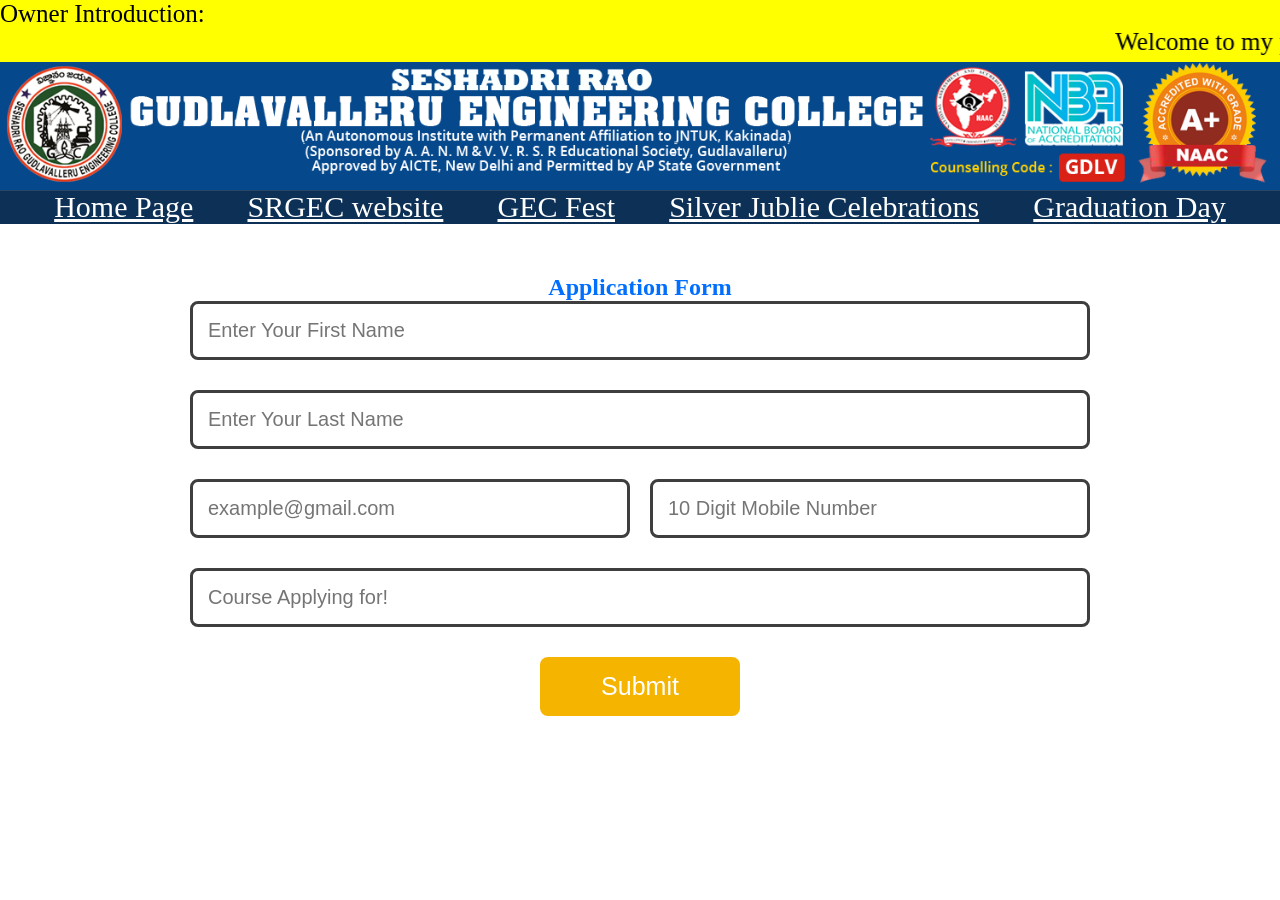
<file: applynow.html>
<!DOCTYPE html>
<html lang="en">
<head>
    <meta charset="UTF-8">
    <meta name="viewport" content="width=device-width, initial-scale=1.0">
    <title>Application</title>
    <link rel="stylesheet" href="stylefinal.css">
</head>
<body>
    <div class="latest-news">
        <span class="labell">Owner Introduction:</span>

        <marquee behavior="scroll" direction="left" scrollamount="15">
            Welcome to my portfolio website! I am <b>Kasula Naimisha</b>, a B.Tech (Computer Science & Engineering) graduate from <b>Seshadri Rao Gudlavalleru Engineering College (SRGEC)</b>. I recently completed a <b>3-month Business Development Executive Internship</b> at <b>GenZ EducateWing, Bangalore</b>. I am currently seeking an opportunity as a <b>Full Stack Developer</b>. To showcase my technical skills, I designed and developed this website using <b>HTML5</b> and <b>CSS3</b>. As an aspiring Full Stack Developer, I continuously improve my skills by building real-world projects and learning new technologies every day. I regularly share my projects, certifications, achievements, and professional journey on <b>linkedin<a href="https://www.linkedin.com/in/naimisha-kasula/"></a></b>. Thank you for visiting my website, and I invite you to explore my work and connect with me on LinkedIn.

    </marquee>
    </div>
        <div class="srcimag">
        <img src="images/SRGEC image.png" width="100%">

    </div>
     <header>
        <nav>
            <ul class="align">
                <li class="current"><a href="index.html">Home Page</a></li>
                <li><a href="SRGEC website.html">SRGEC website</a></li>
                <li><a href="GEC Fest.html">GEC Fest</a></li>
                <li><a href="Silver.html">Silver Jublie Celebrations</a></li>
                <li><a href="Graduation.html">Graduation Day</a></li>
                
            </ul>
        </nav>
        
        

    </header>
    <main>
        <div class="form-container">
            <h2>Application Form</h2>
            <form class="application-form">
                <input type="text" placeholder="Enter Your First Name" required>

                <input type="text" placeholder="Enter Your Last Name" required>

                <div class="row">
                    <input type="email" placeholder="example@gmail.com" required>
                    <input type="tel" placeholder="10 Digit Mobile Number"
                    pattern="[0-9]{10}" required>
                </div>

                <input type="text" placeholder="Course Applying for!" required>

                <button type="submit">Submit</button>
            </form>
       </div> 
    </main>
</body>
</html>
</file>
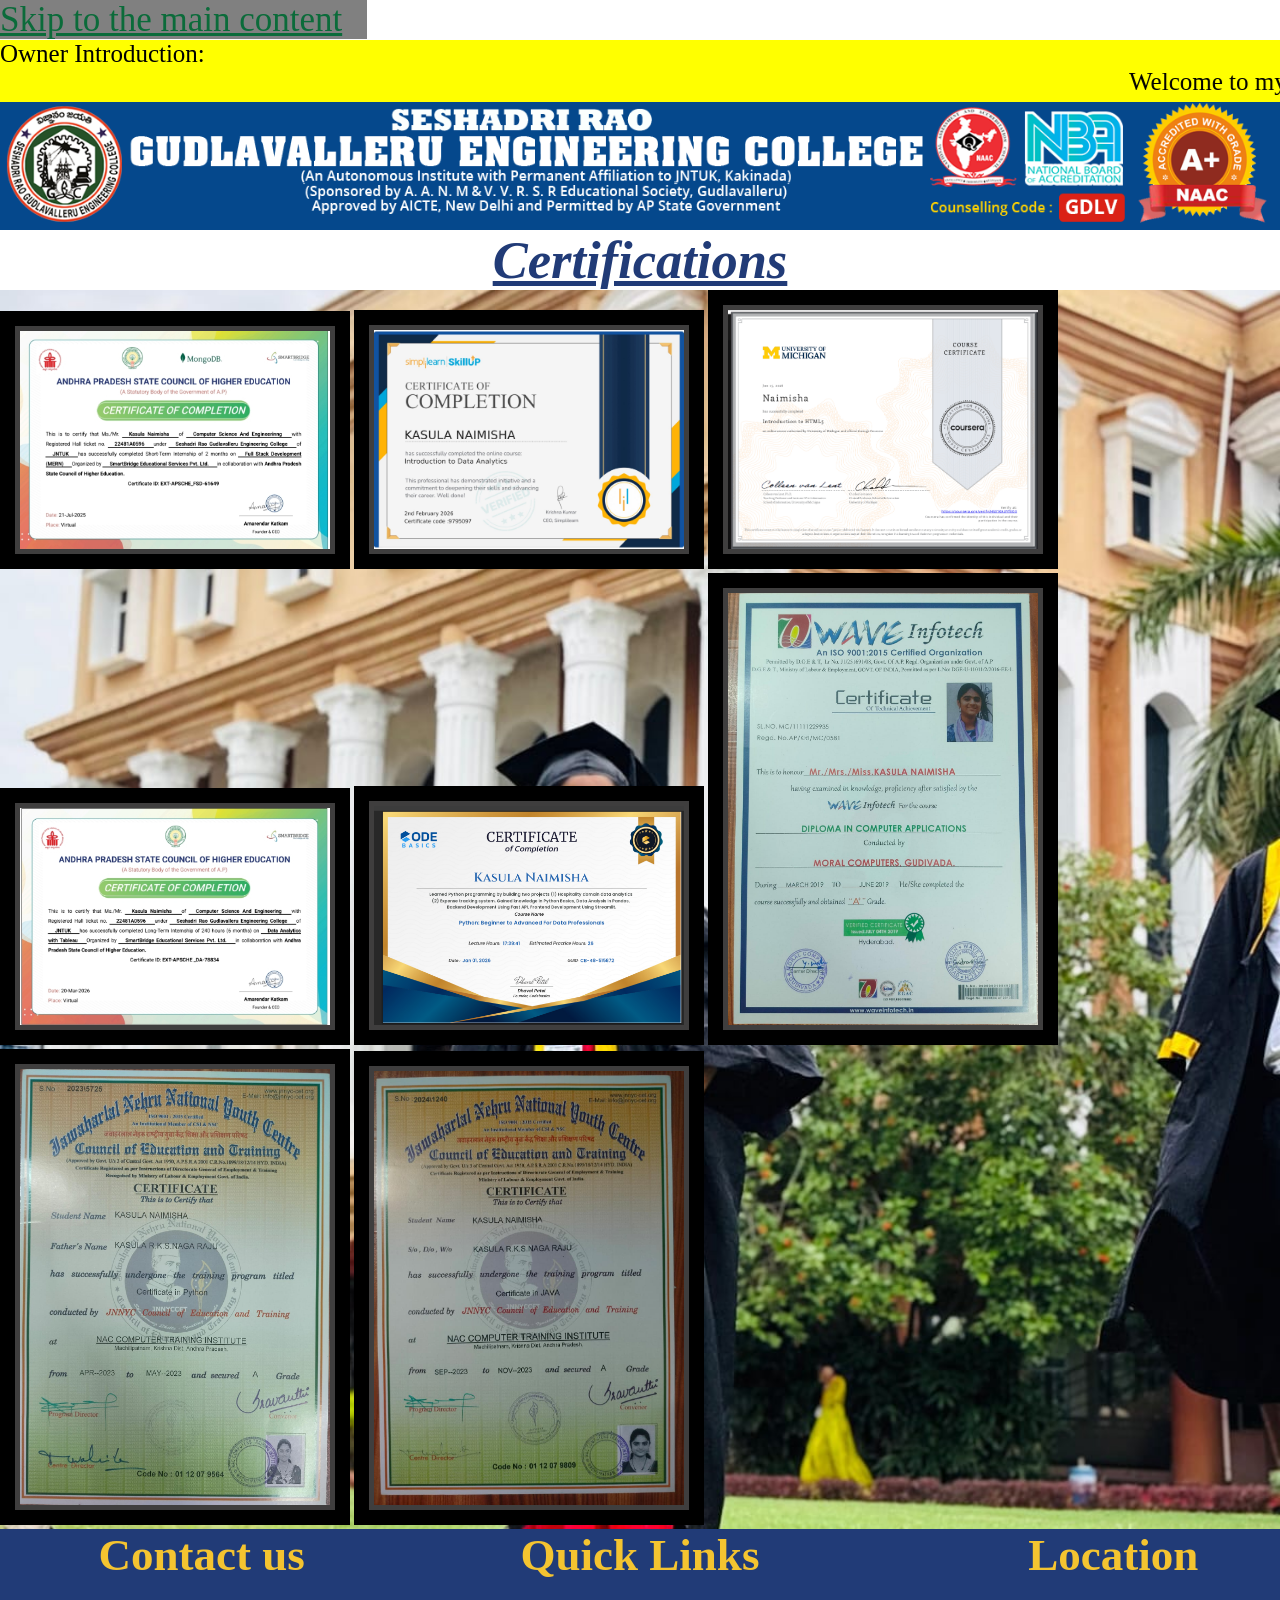
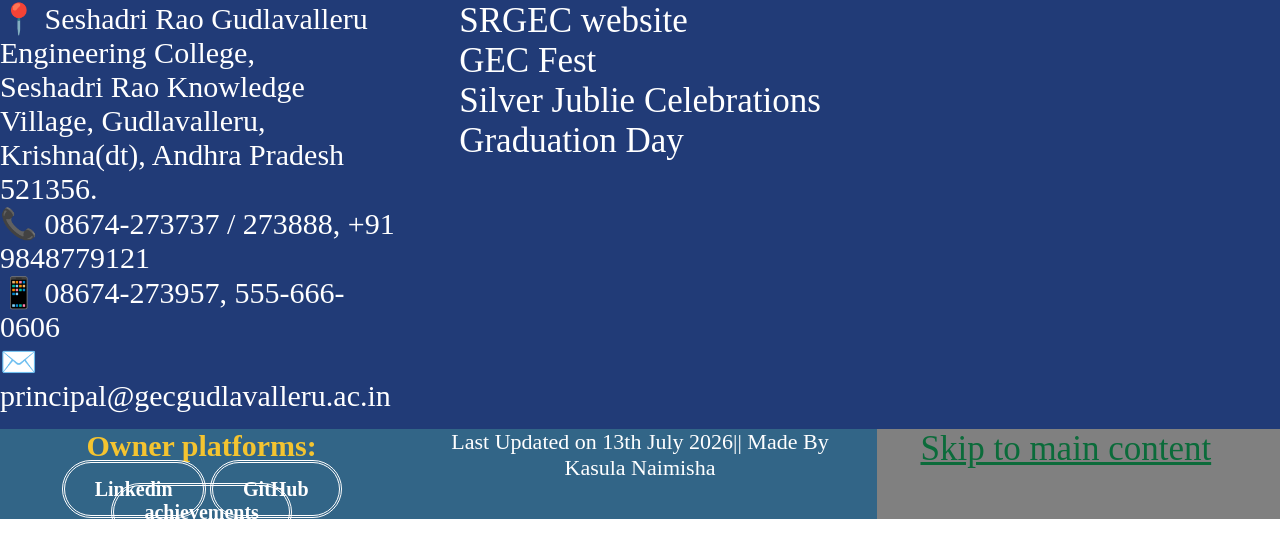
<file: certification.html>
<!DOCTYPE html>
<html lang="en">
<head>
  <meta charset="UTF-8">
  <meta name="viewport" content="width=device-width, initial-scale=1.0">
  <title>certifications</title>
  <link rel="stylesheet" href="stylefinal.css">
</head>
<body>
  <a href="Home.html" class="skip-link">Skip to the main content</a>
  <div class="latest-news">
        <span class="labell">Owner Introduction:</span>
        <marquee behavior="scroll" direction="left"  scrollamount="10">
            Welcome to my portfolio website! I am <b>Kasula Naimisha</b>, a B.Tech (Computer Science & Engineering) graduate from <b>Seshadri Rao Gudlavalleru Engineering College (SRGEC)</b>. I recently completed a <b>3-month Business Development Executive Internship</b> at <b>GenZ EducateWing, Bangalore</b>. I am currently seeking an opportunity as a <b>Full Stack Developer</b>. To showcase my technical skills, I designed and developed this website using <b>HTML5</b> and <b>CSS3</b>. As an aspiring Full Stack Developer, I continuously improve my skills by building real-world projects and learning new technologies every day. I regularly share my projects, certifications, achievements, and professional journey on <b>linkedin<a href="https://www.linkedin.com/in/naimisha-kasula/"></a></b>. Thank you for visiting my website, and I invite you to explore my work and connect with me on LinkedIn.
        </marquee>
    </div>
    <div class="srcimag">
        <img src="images/SRGEC image.png" width="100%">
    </div>
  <header>
    <nav>
      <div class="headings1"><h1>Certifications</h1></div>
        
        
        
      
      
      
    </nav>
    
  </header>
  <main>
    <div class="grids">
      
      <img src="images/Full Stack Development (MERN) Internship.jpeg" alt="Full Stack Development (MERN) Internship Completion Certification" width="200">
      <img src="images/Data_Analytics_Certificate.jpeg" alt="Data Analytics Course Completion Certification" width="100">
      <img src="images/Coursera HTML5.png" alt="HTML5 certification" width="150">
      <img src="images/Data Analytics with Tableau Internship.jpeg"   alt= "Data Analytics with Tableau Internship"   width="100">
      <img src="images/python certification.png" alt="Python Certification" width="100">
      <img src="images/Certificate in MS OFFICE & TYPING.jpeg" alt="MS OFFICE&TYPING" width="100">
      <img src="images/Certificate in PYTHON.jpeg" alt="PYTHON Certification" width="100">
      <img src="images/Certificate in JAVA.jpeg" alt="JAVA Certification" width="100">

    </div>  
    
  </main>
 <div class="footer">
    <div class="footer-content">
           
      <h2>Contact us</h2>
      <div class="contact-item">
        <ei class="location">📍</ei>
        <ei class="texts">
          Seshadri Rao Gudlavalleru Engineering College,<br>
          Seshadri Rao Knowledge Village, Gudlavalleru,<br>
          Krishna(dt), Andhra Pradesh 521356.
        </ei>
      </div>
        
      <div class="contact-item">  
        <ei class="phone">📞</ei>
        <ei class=texts>08674-273737 / 273888, +91 9848779121</ei>
      </div>      
      <div class="contact-item">       
        <ei class="Mobile">📱</ei>
        <ei class="texts">08674-273957, 555-666-0606</ei> 
      </div>        
      <div class="contact-item">      
        <ei class="gmail">✉️</ei>
        <ei class="texts">principal@gecgudlavalleru.ac.in</ei>
      </div>
    </div>
        

    <div class="quick-links">
      <h2>Quick Links</h2>
      <ul><a href="SRGEC website.html">SRGEC website</a></ul>
      <ul><a href="GEC Fest.html">GEC Fest</a></ul>
      <ul><a href="Silver.html">Silver Jublie Celebrations</a></ul>
      <ul><a href="Graduation.html">Graduation Day</a><ul>
    </div>
    <section class="location">
      <h2>Location</h2>

      <iframe
        src="https://www.google.com/maps/embed?pb=!1m14!1m8!1m3!1d122510.43036298582!2d81.042576!3d16.350975!3m2!1i1024!2i768!4f13.1!3m3!1m2!1s0x3a361d8f5c8ef751%3A0x3056401791caf216!2sSeshadri%20Rao%20Gudlavalleru%20Engineering%20College!5e0!3m2!1sen!2sin!4v1783881569949!5m2!1sen!2sin" width="600" height="450" style="border:0;" allowfullscreen="" loading="lazy" referrerpolicy="strict-origin-when-cross-origin">
      </iframe>
    </section>
</div>


    
        
        

     
  <div class="finaaly">
    <div class="icons">
                
      <ul>
        <h2>Owner platforms:</h2>
          <a href="https://www.linkedin.com/in/naimisha-kasula " target="_blank">Linkedin</a>
          <a href="https://github.com/Naimishakasula" target="_blank">GitHub</a>
                   <a href="https://github.com/Naimishakasula/srgec-college-website" target="_blank">achievements</a>
      </ul>

    </div>
    <div class="made">
      <p>Last Updated on 13th July 2026|| Made By Kasula Naimisha</p>
    </div>

    <a href="Home.html" class="skip-link">Skip to main content</a>
  </div>
             
   
</main>

</body>
</html>
</file>
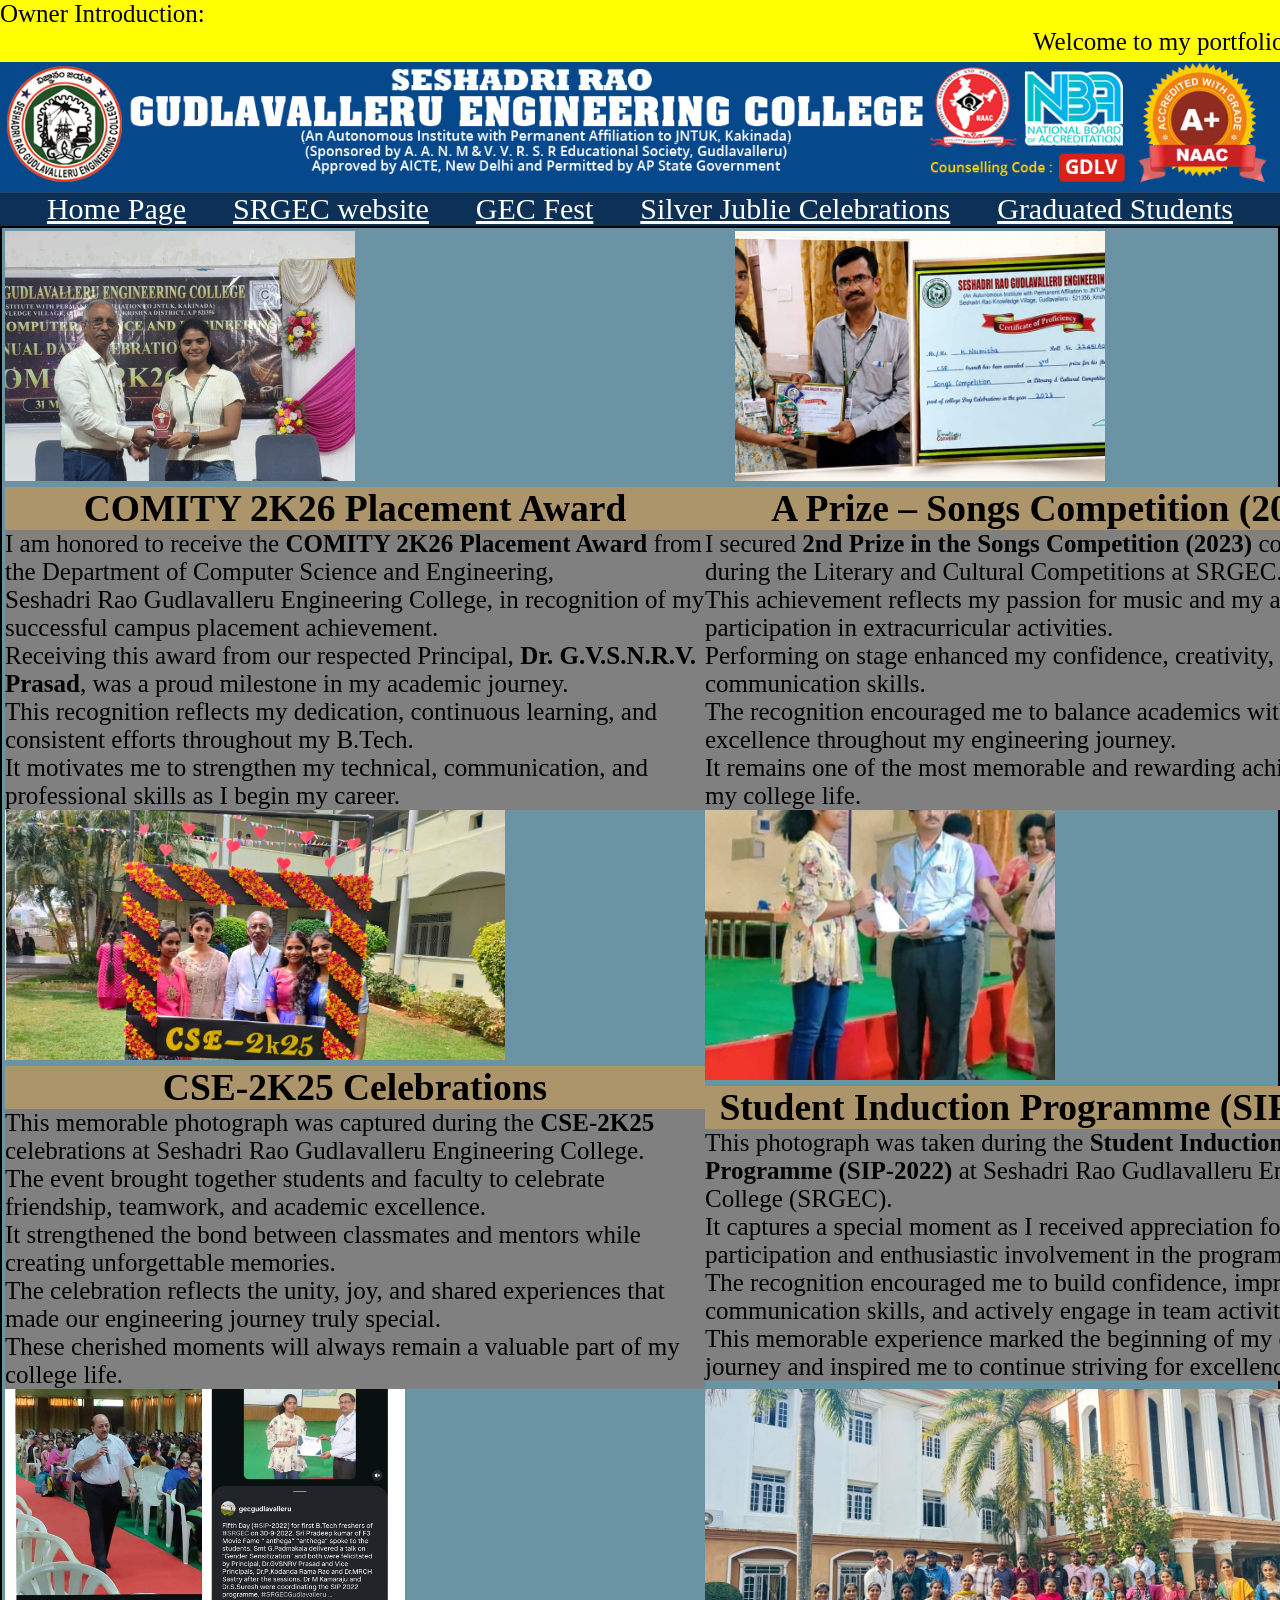
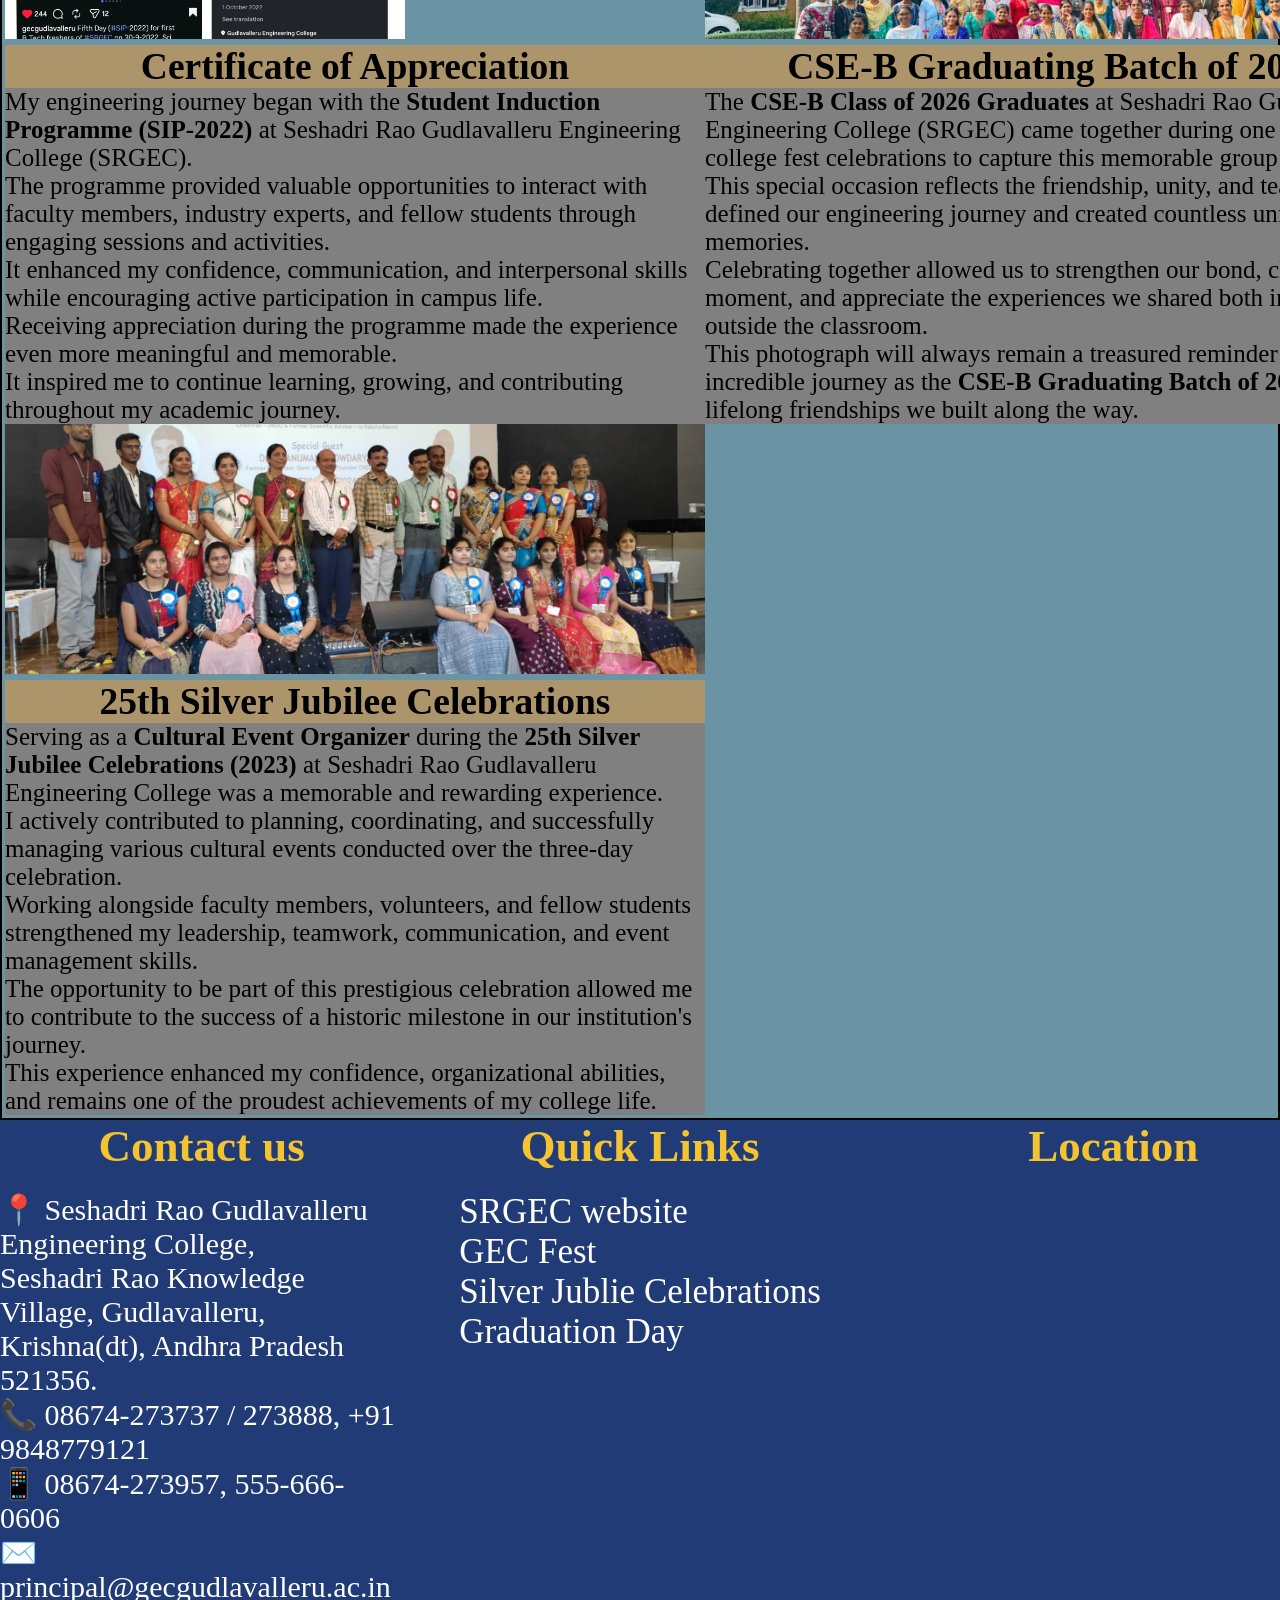
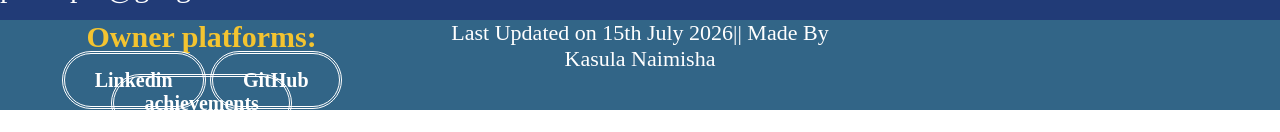
<file: GEC Fest.html>
<!DOCTYPE html>
<html lang="en">
<head>
    <meta charset="UTF-8">
    <meta name="viewport" content="width=device-width, initial-scale=1.0">
    <title>GEC FEST</title>
    <link rel="stylesheet" href="stylefinal.css">
</head>
<body>
    <div class="latest-news">
        <span class="labell">Owner Introduction:</span>

        <marquee behavior="scroll" direction="left" scrollamount="15">
            Welcome to my portfolio website! I am <b>Kasula Naimisha</b>, a B.Tech (Computer Science & Engineering) graduate from <b>Seshadri Rao Gudlavalleru Engineering College (SRGEC)</b>. I recently completed a <b>3-month Business Development Executive Internship</b> at <b>GenZ EducateWing, Bangalore</b>. I am currently seeking an opportunity as a <b>Full Stack Developer</b>. To showcase my technical skills, I designed and developed this website using <b>HTML5</b> and <b>CSS3</b>. As an aspiring Full Stack Developer, I continuously improve my skills by building real-world projects and learning new technologies every day. I regularly share my projects, certifications, achievements, and professional journey on <b>linkedin<a href="https://www.linkedin.com/in/naimisha-kasula/"></a></b>. Thank you for visiting my website, and I invite you to explore my work and connect with me on LinkedIn.

    </marquee>
    <div class="srcimag">
        <img src="images/SRGEC image.png" width="100%">
    </div>
    <header>
        <nav>
            <ul class="align">
                <li><a href="index.html">Home Page</a></li>
                <li><a href="SRGEC website.html">SRGEC website</a></li>
                <li class="current"><a href="GEC Fest.html">GEC Fest</a></li>
                <li><a href="Silver.html">Silver Jublie Celebrations</a></li>
                <li><a href="Graduation.html">Graduated Students</a></li>
                
            </ul>
        </nav>
    </header>
    <main>
        <div class="fest">
            <div class="all">
                <img src="images/Campus Placement.jpeg" alt="Commity Event 2k26"  width="200">
                <h2>COMITY 2K26 Placement Award</h2>
                <p>
                    I am honored to receive the <strong>COMITY 2K26 Placement Award</strong> from the Department of Computer Science and Engineering,<br>
                    Seshadri Rao Gudlavalleru Engineering College, in recognition of my successful campus placement achievement.<br>
                    Receiving this award from our respected Principal, <strong>Dr. G.V.S.N.R.V. Prasad</strong>, was a proud milestone in my academic journey.<br>
                    This recognition reflects my dedication, continuous learning, and consistent efforts throughout my B.Tech.<br>
                    It motivates me to strengthen my technical, communication, and professional skills as I begin my career.
                </p>




            </div>
            <div class="alle">
                <img src="images/Singer.jpeg" alt="Singer" width="200">
                <h2>A Prize – Songs Competition (2023)</h2>
                <p>
                
                   I secured <strong>2nd Prize in the Songs Competition (2023)</strong> conducted during the Literary and Cultural Competitions at SRGEC.<br>
                   This achievement reflects my passion for music and my active participation in extracurricular activities.<br>
                   Performing on stage enhanced my confidence, creativity, and communication skills.<br>
                   The recognition encouraged me to balance academics with cultural excellence throughout my engineering journey.<br>
                   It remains one of the most memorable and rewarding achievements of my college life.
                </p>

            </div>
            <div class="allp">
                <img src="images/cse 2k25.png" alt="cse 2k25" width="200">
                <h2>CSE-2K25 Celebrations</h2>
                <p>
                    This memorable photograph was captured during the <strong>CSE-2K25</strong> celebrations at Seshadri Rao Gudlavalleru Engineering College.<br>
                    The event brought together students and faculty to celebrate friendship, teamwork, and academic excellence.<br>
                    It strengthened the bond between classmates and mentors while creating unforgettable memories.<br>
                    The celebration reflects the unity, joy, and shared experiences that made our engineering journey truly special.<br>
                    These cherished moments will always remain a valuable part of my college life.
            </div>
            <div class="alls">
                <img src="images/SIP photo.jpeg" alt="Best performer" width="400">
                <h2>Student Induction Programme (SIP-2022)</h2>
                <p>
                    
                    This photograph was taken during the <strong>Student Induction Programme (SIP-2022)</strong> at Seshadri Rao Gudlavalleru Engineering College (SRGEC).<br>
                    It captures a special moment as I received appreciation for my active participation and enthusiastic involvement in the programme.<br>
                    The recognition encouraged me to build confidence, improve my communication skills, and actively engage in team activities.<br>
                    This memorable experience marked the beginning of my engineering journey and inspired me to continue striving for excellence.

                </p>
            </div>
            <div class="allo">
                <img src="images/Sip.jpeg" alt="SIP program" width="200">
                <h2>Certificate of Appreciation </h2>
                <p>
                    My engineering journey began with the <strong>Student Induction Programme (SIP-2022)</strong> at Seshadri Rao Gudlavalleru Engineering College (SRGEC).<br>
                   The programme provided valuable opportunities to interact with faculty members, industry experts, and fellow students through engaging sessions and activities.<br>
                   It enhanced my confidence, communication, and interpersonal skills while encouraging active participation in campus life.<br>
                   Receiving appreciation during the programme made the experience even more meaningful and memorable.<br>
                   It inspired me to continue learning, growing, and contributing throughout my academic journey.
               </p>
            <div class="ally">
                <img src="images/cultural event.jpeg" alt="Cultural Event Organizer" width="200">
                <h2>25th Silver Jubilee Celebrations</h2>
                <p>
                    Serving as a <strong>Cultural Event Organizer</strong> during the <strong>25th Silver Jubilee Celebrations (2023)</strong> at Seshadri Rao Gudlavalleru Engineering College was a memorable and rewarding experience.<br>
                    I actively contributed to planning, coordinating, and successfully managing various cultural events conducted over the three-day celebration.<br>
                    Working alongside faculty members, volunteers, and fellow students strengthened my leadership, teamwork, communication, and event management skills.<br>
                    The opportunity to be part of this prestigious celebration allowed me to contribute to the success of a historic milestone in our institution's journey.<br>
                    This experience enhanced my confidence, organizational abilities, and remains one of the proudest achievements of my college life.
                </p>
            </div>
            
            </div>
            <div class="allw">
                <img src="images/CSE-B grp photo.jpeg" alt="CSE-B students" width="200">
                <h2>CSE-B Graduating Batch of 2026</h2>
                <p>
                    
                    The <strong>CSE-B Class of 2026 Graduates</strong> at Seshadri Rao Gudlavalleru Engineering College (SRGEC)
                    came together during one of our college fest celebrations to capture this memorable group photograph.<br>
                    This special occasion reflects the friendship, unity, and teamwork that defined our engineering journey
                    and created countless unforgettable memories.<br>
                    Celebrating together allowed us to strengthen our bond, cherish every moment, and appreciate the experiences
                    we shared both inside and outside the classroom.<br>
                    This photograph will always remain a treasured reminder of our incredible journey as the
                    <strong>CSE-B Graduating Batch of 2026</strong> and the lifelong friendships we built along the way.

                </p>
            </div>
        </div>
        <div class="footer">
            <div class="footer-content">
           
                <h2>Contact us</h2>
                <div class="contact-item">
                    <ei class="location">📍</ei>
                    <ei class="texts">
                       Seshadri Rao Gudlavalleru Engineering College,<br>
                       Seshadri Rao Knowledge Village, Gudlavalleru,<br>
                       Krishna(dt), Andhra Pradesh 521356.
                   </ei>
                </div>
               <div class="contact-item">
                    <ei class="phone">📞</ei>
                    <ei class=texts>08674-273737 / 273888, +91 9848779121</ei>
              </div>
              <div class="contact-item">
                    <ei class="Mobile">📱</ei>
                    <ei class="texts">08674-273957, 555-666-0606</ei> 
              </div>
              <div class="contact-item">
                   <ei class="gmail">✉️</ei>
                   <ei class="texts">principal@gecgudlavalleru.ac.in</ei>
              </div>
            </div>
       

            

            

            
    


          
            <div class="quick-links">
                <h2>Quick Links</h2>
                <ul><a href="SRGEC website.html">SRGEC website</a></ul>
                <ul><a href="GEC Fest.html">GEC Fest</a></ul>
                <ul><a href="Silver.html">Silver Jublie Celebrations</a></ul>
               <ul><a href="Graduation.html">Graduation Day</a><ul>
           </div>




         <section class="location">
              <h2>Location</h2>

                <iframe
                   src="https://www.google.com/maps/embed?pb=!1m14!1m8!1m3!1d122510.43036298582!2d81.042576!3d16.350975!3m2!1i1024!2i768!4f13.1!3m3!1m2!1s0x3a361d8f5c8ef751%3A0x3056401791caf216!2sSeshadri%20Rao%20Gudlavalleru%20Engineering%20College!5e0!3m2!1sen!2sin!4v1783881569949!5m2!1sen!2sin" width="600" height="450" style="border:0;" allowfullscreen="" loading="lazy" referrerpolicy="strict-origin-when-cross-origin">
                </iframe>
          </section>
      </div>
 </div>

    
        
        

     
      <div class="finaaly">
            <div class="icons">
                
                <ul>
                    <h2>Owner platforms:</h2>
                    <a href="https://www.linkedin.com/in/naimisha-kasula " target="_blank">Linkedin</a>
                    <a href="https://github.com/Naimishakasula" target="_blank">GitHub</a>
                   <a href="https://github.com/Naimishakasula/srgec-college-website" target="_blank">achievements</a>
                </ul>
            </div>

            <div class="made">
                <p>Last Updated on 15th July 2026|| Made By Kasula Naimisha</p>
            </div>

            
        
      </div>
      
        
    





    


        
        
          
           
           
      
        
    </main>
</body>
</html>
</file>
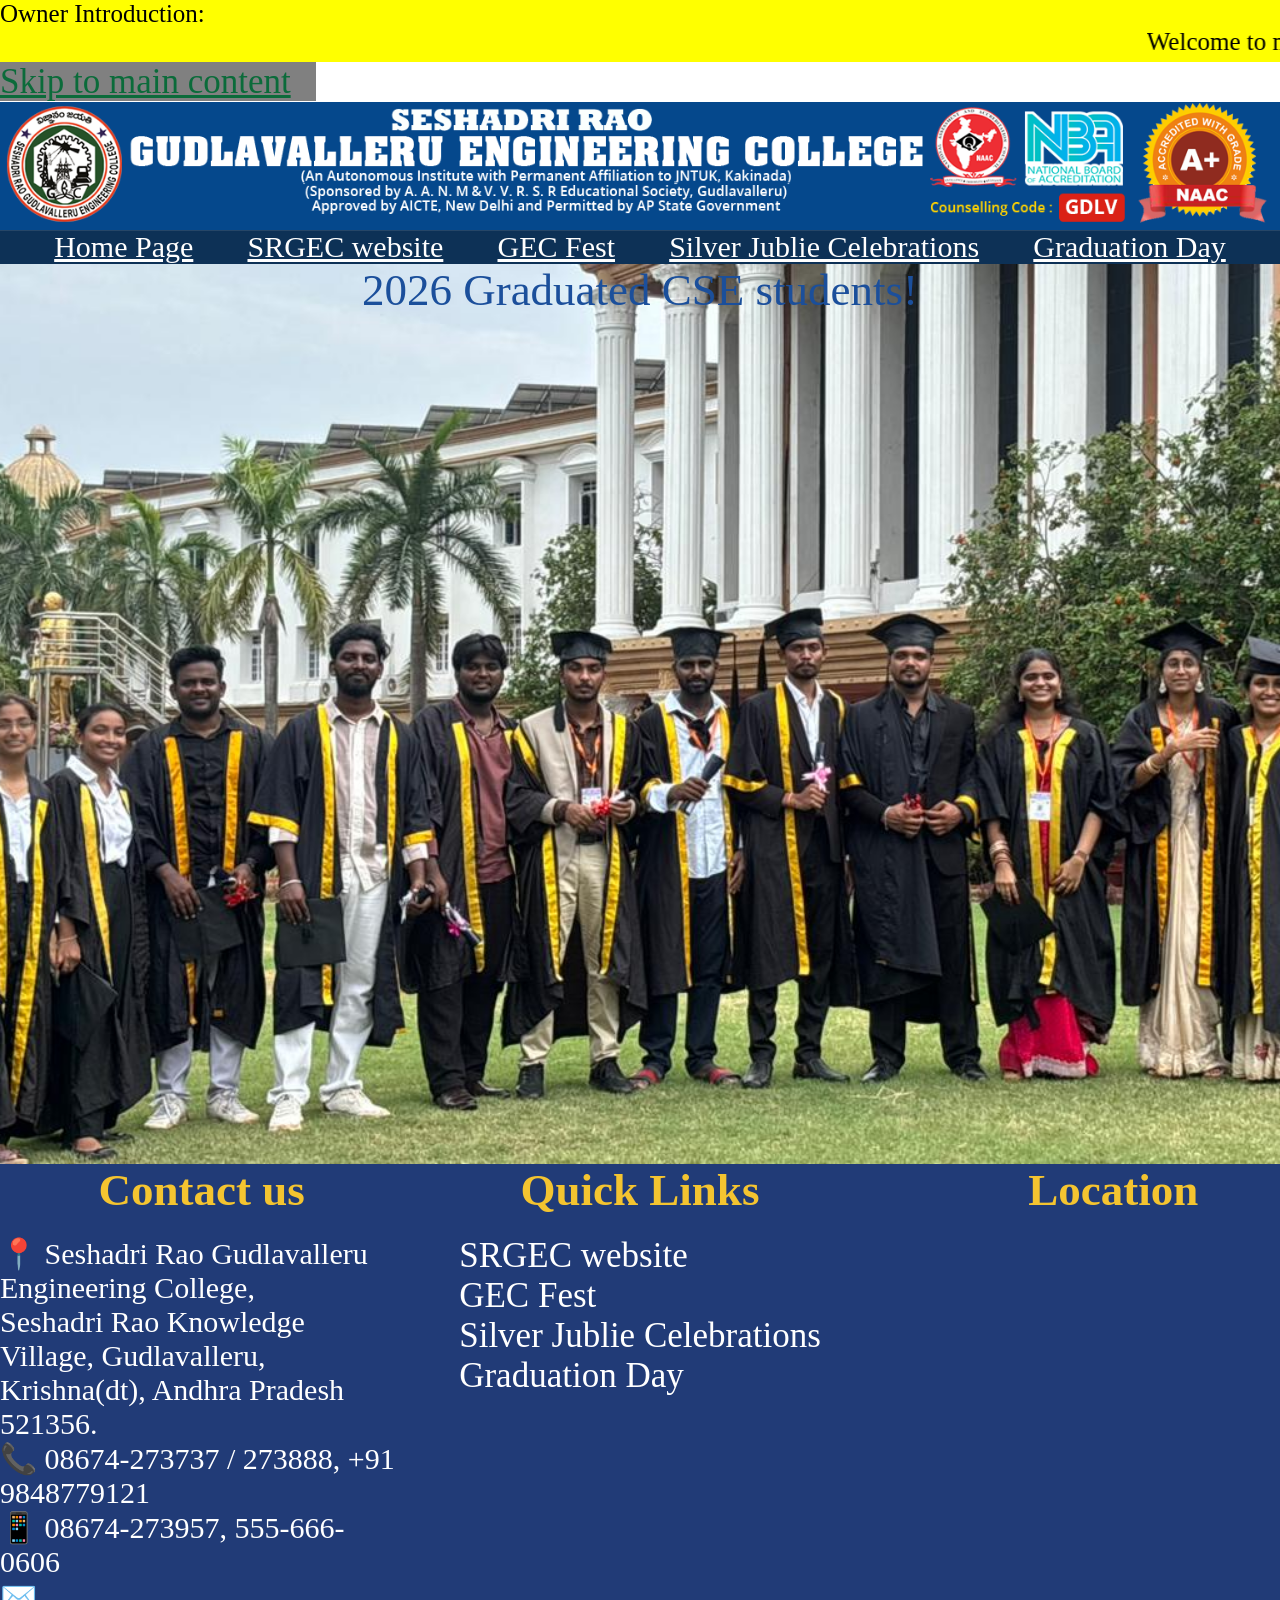
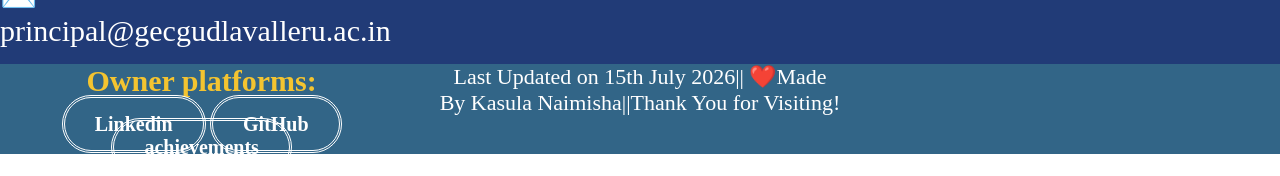
<file: Graduation.html>
<!DOCTYPE html>
<html lang="en">
<head>
    <meta charset="UTF-8">
    <meta name="viewport" content="width=device-width, initial-scale=1.0">
    <title>Graduation</title>
    <link rel="stylesheet" href="stylefinal.css">
</head>
<body>
    <div class="latest-news">
        <span class="labell">Owner Introduction:</span>
        <marquee behavior="scroll" direction="left"  scrollamount="10">
            Welcome to my portfolio website! I am <b>Kasula Naimisha</b>, a B.Tech (Computer Science & Engineering) graduate from <b>Seshadri Rao Gudlavalleru Engineering College (SRGEC)</b>. I recently completed a <b>3-month Business Development Executive Internship</b> at <b>GenZ EducateWing, Bangalore</b>. I am currently seeking an opportunity as a <b>Full Stack Developer</b>. To showcase my technical skills, I designed and developed this website using <b>HTML5</b> and <b>CSS3</b>. As an aspiring Full Stack Developer, I continuously improve my skills by building real-world projects and learning new technologies every day. I regularly share my projects, certifications, achievements, and professional journey on <b>linkedin<a href="https://www.linkedin.com/in/naimisha-kasula/"></a></b>. Thank you for visiting my website, and I invite you to explore my work and connect with me on LinkedIn.
        </marquee>
    </div>
    <a href="Home.html" class="skip-link">Skip to main content</a>
    <div class="srcimag">
        <img src="images/SRGEC image.png" width="100%">
    </div>
    <header>
        <nav>
            <ul class="align">
                <li ><a href="index.html">Home Page</a></li>
                <li><a href="SRGEC website.html">SRGEC website</a></li>
                <li><a href="GEC Fest.html">GEC Fest</a></li>
                <li><a href="Silver.html">Silver Jublie Celebrations</a></li>
                <li class="current"><a href="Graduation.html">Graduation Day</a></li>

            </ul>
        </nav>
    </header>
    <main>
        <div class="Gallery">
            <p>2026 Graduated CSE students!</p>
       </div> 

       <div class="footer">
            <div class="footer-content">
           
                <h2>Contact us</h2>
                <div class="contact-item">
                    <ei class="location">📍</ei>
                    <ei class="texts">
                       Seshadri Rao Gudlavalleru Engineering College,<br>
                       Seshadri Rao Knowledge Village, Gudlavalleru,<br>
                       Krishna(dt), Andhra Pradesh 521356.
                   </ei>
                </div>
               <div class="contact-item">
                    <ei class="phone">📞</ei>
                    <ei class=texts>08674-273737 / 273888, +91 9848779121</ei>
              </div>
              <div class="contact-item">
                    <ei class="Mobile">📱</ei>
                    <ei class="texts">08674-273957, 555-666-0606</ei> 
              </div>
              <div class="contact-item">
                   <ei class="gmail">✉️</ei>
                   <ei class="texts">principal@gecgudlavalleru.ac.in</ei>
              </div>
            </div>
       

            

            

            
    


          
            <div class="quick-links">
                <h2>Quick Links</h2>
                <ul><a href="SRGEC website.html">SRGEC website</a></ul>
                <ul><a href="GEC Fest.html">GEC Fest</a></ul>
                <ul><a href="Silver.html">Silver Jublie Celebrations</a></ul>
               <ul><a href="Graduation.html">Graduation Day</a><ul>
           </div>




         <section class="location">
              <h2>Location</h2>

                <iframe
                   src="https://www.google.com/maps/embed?pb=!1m14!1m8!1m3!1d122510.43036298582!2d81.042576!3d16.350975!3m2!1i1024!2i768!4f13.1!3m3!1m2!1s0x3a361d8f5c8ef751%3A0x3056401791caf216!2sSeshadri%20Rao%20Gudlavalleru%20Engineering%20College!5e0!3m2!1sen!2sin!4v1783881569949!5m2!1sen!2sin" width="600" height="450" style="border:0;" allowfullscreen="" loading="lazy" referrerpolicy="strict-origin-when-cross-origin">
                </iframe>
          </section>
      </div>
 

    
        
        

     
      <div class="finaaly">
            <div class="icons">
                
                <ul>
                    <h2>Owner platforms:</h2>
                    <a href="https://www.linkedin.com/in/naimisha-kasula " target="_blank">Linkedin</a>
                    <a href="https://github.com/Naimishakasula" target="_blank">GitHub</a>
                   <a href="https://github.com/Naimishakasula/srgec-college-website" target="_blank">achievements</a>
                </ul>
            </div>

            <div class="made">
                <p>Last Updated on 15th July 2026|| ❤️Made By Kasula Naimisha||Thank You for Visiting!</p>
            </div>

        </div>
    
    </main>
        
</body>
</html>
</file>
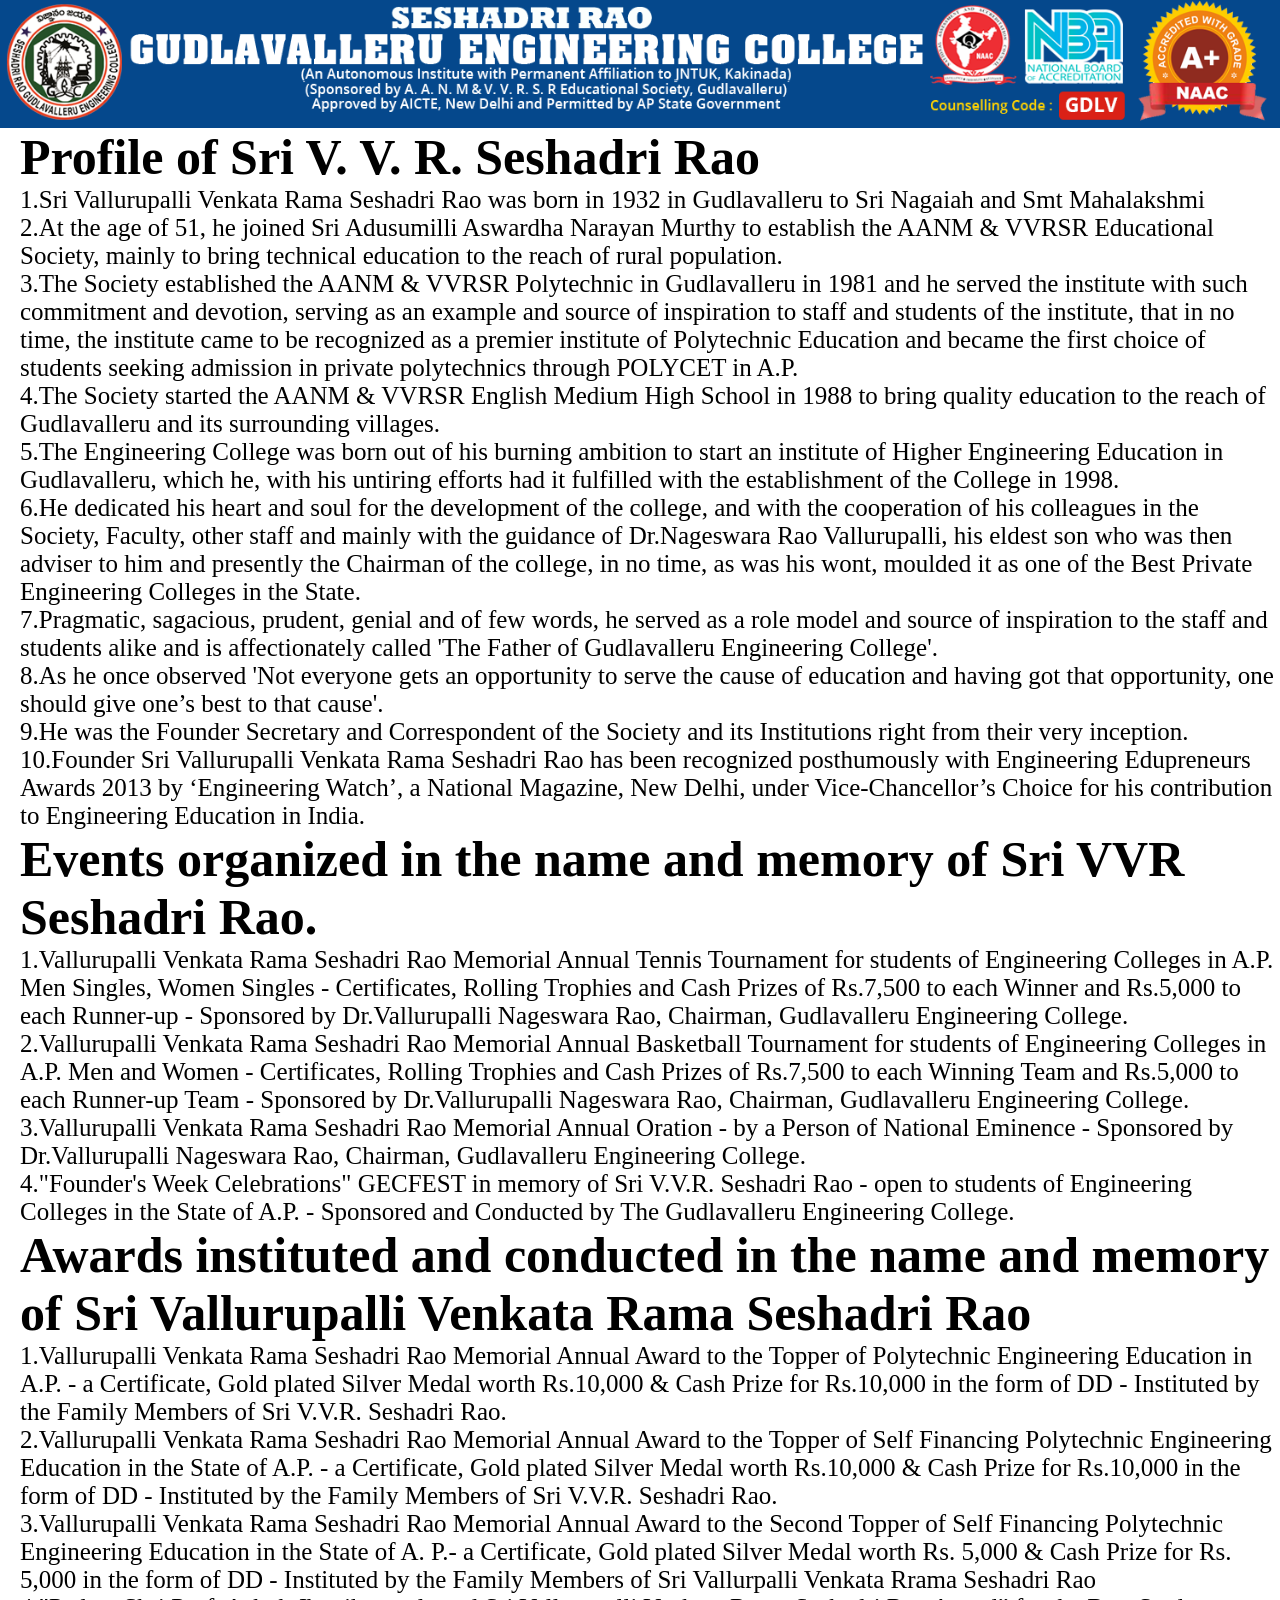
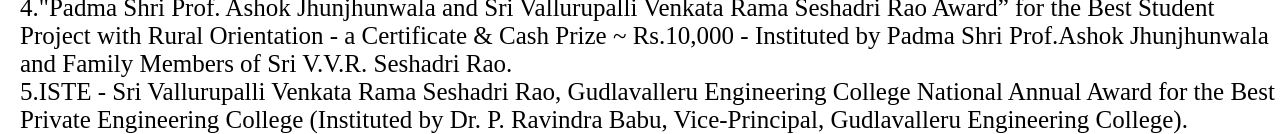
<file: readmore.html>
<!DOCTYPE html>
<html lang="en">
<head>
    <meta charset="UTF-8">
    <meta name="viewport" content="width=device-width, initial-scale=1.0">
    <title>Readmore</title>
    <link rel="stylesheet"  href="stylefinal.css">
</head>
<body>
    <div class="srcimag">
        <img src="images/SRGEC image.png" width="100%">
    </div>
    <div class="power">
        <h1>Profile of Sri V. V. R. Seshadri Rao</h1>
        <p>1.Sri Vallurupalli Venkata Rama Seshadri Rao was born in 1932 in Gudlavalleru to Sri Nagaiah and Smt Mahalakshmi</p>
        <p>2.At the age of 51, he joined Sri Adusumilli Aswardha Narayan Murthy to establish the AANM & VVRSR Educational Society, mainly to bring technical education to the reach of rural population.</p>
        <p>3.The Society established the AANM & VVRSR Polytechnic in Gudlavalleru in 1981 and he served the institute with such commitment and devotion, serving as an example and source of inspiration to staff and students of the institute, that in no time, the institute came to be recognized as a premier institute of Polytechnic Education and became the first choice of students seeking admission in private polytechnics through POLYCET in A.P.</p>
        <p>4.The Society started the AANM & VVRSR English Medium High School in 1988 to bring quality education to the reach of Gudlavalleru and its surrounding villages.</p>
        <p>5.The Engineering College was born out of his burning ambition to start an institute of Higher Engineering Education in Gudlavalleru, which he, with his untiring efforts had it fulfilled with the establishment of the College in 1998.</p>
        <p>6.He dedicated his heart and soul for the development of the college, and with the cooperation of his colleagues in the Society, Faculty, other staff and mainly with the guidance of Dr.Nageswara Rao Vallurupalli, his eldest son who was then adviser to him and presently the Chairman of the college, in no time, as was his wont, moulded it as one of the Best Private Engineering Colleges in the State.</p>
        <p>7.Pragmatic, sagacious, prudent, genial and of few words, he served as a role model and source of inspiration to the staff and students alike and is affectionately called 'The Father of Gudlavalleru Engineering College'.</p>
        <p>8.As he once observed 'Not everyone gets an opportunity to serve the cause of education and having got that opportunity, one should give one’s best to that cause'.</p>
        <p>9.He was the Founder Secretary and Correspondent of the Society and its Institutions right from their very inception.</p>
        <p>10.Founder Sri Vallurupalli Venkata Rama Seshadri Rao has been recognized posthumously with Engineering Edupreneurs Awards 2013 by ‘Engineering Watch’, a National Magazine, New Delhi, under Vice-Chancellor’s Choice for his contribution to Engineering Education in India.</p>

        <h1>Events organized in the name and memory of Sri VVR Seshadri Rao.</h1>
        <p>1.Vallurupalli Venkata Rama Seshadri Rao Memorial Annual Tennis Tournament for students of Engineering Colleges in A.P.  Men Singles, Women Singles - Certificates, Rolling Trophies and Cash Prizes of Rs.7,500 to each Winner and Rs.5,000 to each Runner-up - Sponsored by Dr.Vallurupalli Nageswara Rao, Chairman, Gudlavalleru Engineering College.</p>
        <p>2.Vallurupalli Venkata Rama Seshadri Rao Memorial Annual Basketball Tournament for students of Engineering Colleges in A.P.  Men and Women - Certificates, Rolling Trophies and Cash Prizes of Rs.7,500 to each Winning Team and Rs.5,000 to each Runner-up Team - Sponsored by Dr.Vallurupalli Nageswara Rao, Chairman, Gudlavalleru Engineering College.</p>
        <p>3.Vallurupalli Venkata Rama Seshadri Rao Memorial Annual Oration - by a Person of National Eminence - Sponsored by Dr.Vallurupalli Nageswara Rao, Chairman, Gudlavalleru Engineering College.</p>
        <p>4."Founder's Week Celebrations" GECFEST in memory of Sri V.V.R. Seshadri Rao - open to students of Engineering Colleges in the State of A.P. - Sponsored and Conducted by The Gudlavalleru Engineering College.</p>


        <h1>Awards instituted and conducted in the name and memory of Sri Vallurupalli Venkata Rama Seshadri Rao</h1>
        <p>1.Vallurupalli Venkata Rama Seshadri Rao Memorial Annual Award to the Topper of Polytechnic Engineering Education in A.P. - a Certificate, Gold plated Silver Medal worth Rs.10,000 & Cash Prize for Rs.10,000 in the form of DD - Instituted by the Family Members of Sri V.V.R. Seshadri Rao.</p>
        <p>2.Vallurupalli Venkata Rama Seshadri Rao Memorial Annual Award to the Topper of Self Financing Polytechnic Engineering Education in the State of A.P. - a Certificate, Gold plated Silver Medal worth Rs.10,000 & Cash Prize for Rs.10,000 in the form of DD - Instituted by the Family Members of Sri V.V.R. Seshadri Rao.</p>
        <p>3.Vallurupalli Venkata Rama Seshadri Rao Memorial Annual Award to the Second Topper of Self Financing Polytechnic Engineering Education in the State of A. P.- a Certificate, Gold plated Silver Medal worth Rs. 5,000 & Cash Prize for Rs. 5,000 in the form of DD - Instituted by the Family Members of Sri Vallurpalli Venkata Rrama Seshadri Rao</p>
        <p>4."Padma Shri Prof. Ashok Jhunjhunwala and Sri Vallurupalli Venkata Rama Seshadri Rao Award” for the Best Student Project with Rural Orientation - a Certificate & Cash Prize ~ Rs.10,000 - Instituted by Padma Shri Prof.Ashok Jhunjhunwala and Family Members of Sri V.V.R. Seshadri Rao.</p>
        <p>5.ISTE - Sri Vallurupalli Venkata Rama Seshadri Rao, Gudlavalleru Engineering College National Annual Award for the Best Private Engineering College (Instituted by Dr. P. Ravindra Babu, Vice-Principal, Gudlavalleru Engineering College).</p>



        


    </div>
</body>
</html>
</file>
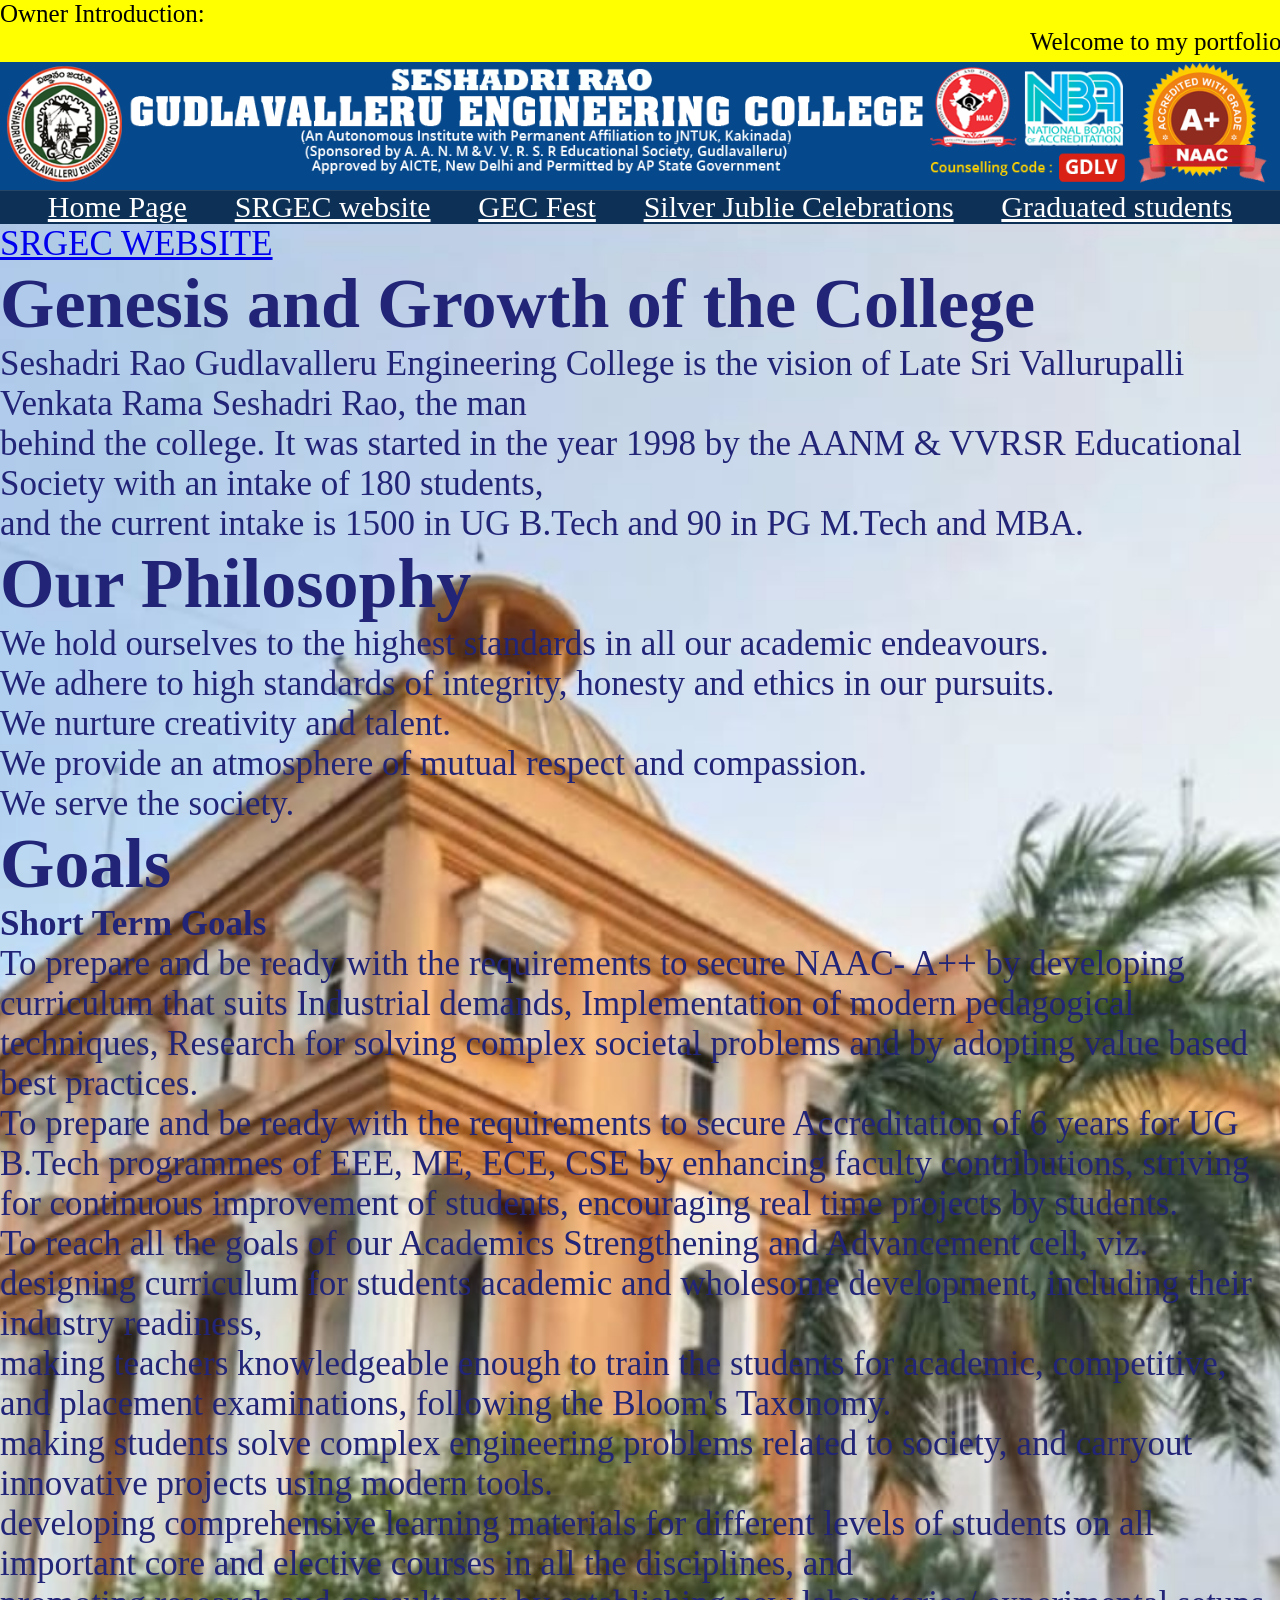
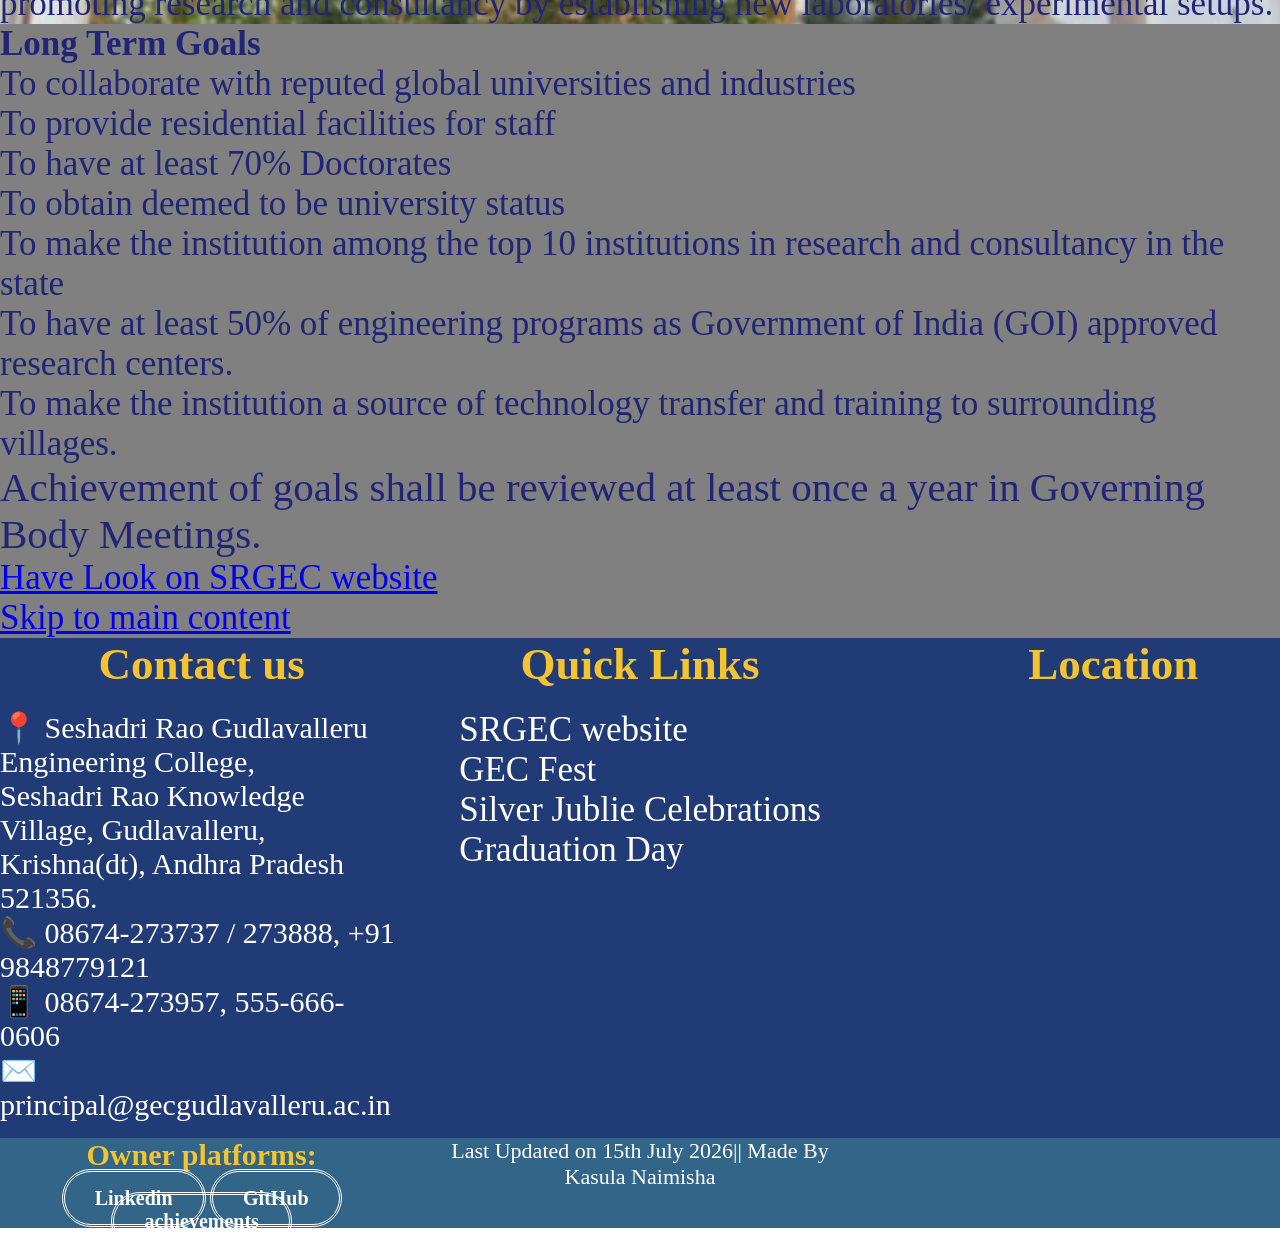
<file: SRGEC website.html>
<!DOCTYPE html>
<html lang="en">
<head>
    <meta charset="UTF-8">
    <meta name="viewport" content="width=device-width, initial-scale=1.0">
    <title>SRGEC website</title>
    <link rel="stylesheet"  href="stylefinal.css">
</head>
<body>
    <div class="latest-news">
        <span class="labell">Owner Introduction:</span>

        <marquee behavior="scroll" direction="left" scrollamount="15">
            Welcome to my portfolio website! I am <b>Kasula Naimisha</b>, a B.Tech (Computer Science & Engineering) graduate from <b>Seshadri Rao Gudlavalleru Engineering College (SRGEC)</b>. I recently completed a <b>3-month Business Development Executive Internship</b> at <b>GenZ EducateWing, Bangalore</b>. I am currently seeking an opportunity as a <b>Full Stack Developer</b>. To showcase my technical skills, I designed and developed this website using <b>HTML5</b> and <b>CSS3</b>. As an aspiring Full Stack Developer, I continuously improve my skills by building real-world projects and learning new technologies every day. I regularly share my projects, certifications, achievements, and professional journey on <b>linkedin<a href="https://www.linkedin.com/in/naimisha-kasula/"></a></b>. Thank you for visiting my website, and I invite you to explore my work and connect with me on LinkedIn.

    </marquee>
    </div>
    
    <div class="srcimag">
        <img src="images/SRGEC image.png" width="100%">
    </div>
    <header>
        <nav>
            <ul class="align">
                <li ><a href="index.html">Home Page</a></li>
                <li class="current"><a href="SRGEC website.html">SRGEC website</a></li>
                <li><a href="GEC Fest.html">GEC Fest</a></li>
                <li><a href="Silver.html">Silver Jublie Celebrations</a></li>
                <li><a href="Graduation.html">Graduated students</a></li>

            </ul>
        </nav>
    </header>
    <div class="srgecwebsite">
        <a href="https://gecgudlavalleru.ac.in/">SRGEC WEBSITE</a>
        <h1>Genesis and Growth of the College</h1>
        <p>Seshadri Rao Gudlavalleru Engineering College is the vision of Late Sri Vallurupalli Venkata Rama Seshadri Rao, the man</p>
        <p>behind the college. It was started in the year 1998 by the AANM & VVRSR Educational Society with an intake of 180 students,</p>
        <p>and the current intake is 1500 in UG B.Tech and 90 in PG M.Tech and MBA.</p>
        <h1>Our Philosophy</h1>
        <p>We hold ourselves to the highest standards in all our academic endeavours.</p>
        <p>We adhere to high standards of integrity, honesty and ethics in our pursuits.</p>   
        <p>We nurture creativity and talent.</p>   
        <p>We provide an atmosphere of mutual respect and compassion.</p>   
        <p> We serve the society.</p>
        <div class="Goals">
            <h1> Goals</h1>
            <h4>Short Term Goals</h4>
            <p>To prepare and be ready with the requirements to secure NAAC- A++ by developing curriculum that suits Industrial demands, Implementation of modern pedagogical techniques, Research for solving complex societal problems and by adopting value based best practices.</p>
            <p>To prepare and be ready with the requirements to secure Accreditation of 6 years for UG B.Tech programmes of EEE, ME, ECE, CSE by enhancing faculty contributions, striving for continuous improvement of students, encouraging real time projects by students.</p>
            <p>To reach all the goals of our Academics Strengthening and Advancement cell, viz.</p>
            <p>designing curriculum for students academic and wholesome development, including their industry readiness,</p>
            <p>making teachers knowledgeable enough to train the students for academic, competitive, and placement examinations, following the Bloom's Taxonomy.</p>
            <p>making students solve complex engineering problems related to society, and carryout innovative projects using modern tools.</p>
            <p>developing comprehensive learning materials for different levels of students on all important core and elective courses in all the disciplines, and</p>
            <p>promoting research and consultancy by establishing new laboratories/ experimental setups.</p>
            <div class="Long">
                <h4>Long Term Goals  </h4>
                <p>To collaborate with reputed global universities and industries</p>
                <p>To provide residential facilities for  staff</p>
                <p>To have at least 70%  Doctorates</p>
                <p>To obtain deemed to be university status</p>
                <p>To make the institution among the top 10 institutions in research and consultancy in the state</p>
                <p>To have at least 50% of engineering programs as Government of India (GOI) approved research centers.</p>
                <p>To make the institution a source of technology transfer and training to surrounding villages.</p>
           </div>
        </div>
        

        
        <h3>Achievement of goals shall be reviewed at least once a year in Governing Body Meetings.</h3>
        <div class="link2"><a href="https://gecgudlavalleru.ac.in/quality_policy.php">Have Look on SRGEC website</a></div>
        <div class="skip-link"><a href="Home.html" >Skip to main content</a></div>
        <div class="footer">
            <div class="footer-content">
           
                <h2>Contact us</h2>
                <div class="contact-item">
                    <ei class="location">📍</ei>
                    <ei class="texts">
                       Seshadri Rao Gudlavalleru Engineering College,<br>
                       Seshadri Rao Knowledge Village, Gudlavalleru,<br>
                       Krishna(dt), Andhra Pradesh 521356.
                   </ei>
                </div>
               <div class="contact-item">
                    <ei class="phone">📞</ei>
                    <ei class=texts>08674-273737 / 273888, +91 9848779121</ei>
              </div>
              <div class="contact-item">
                    <ei class="Mobile">📱</ei>
                    <ei class="texts">08674-273957, 555-666-0606</ei> 
              </div>
              <div class="contact-item">
                   <ei class="gmail">✉️</ei>
                   <ei class="texts">principal@gecgudlavalleru.ac.in</ei>
              </div>
            </div>
       

            

            

            
    


          
            <div class="quick-links">
                <h2>Quick Links</h2>
                <ul><a href="SRGEC website.html">SRGEC website</a></ul>
                <ul><a href="GEC Fest.html">GEC Fest</a></ul>
                <ul><a href="Silver.html">Silver Jublie Celebrations</a></ul>
               <ul><a href="Graduation.html">Graduation Day</a><ul>
           </div>




         <section class="location">
              <h2>Location</h2>

                <iframe
                   src="https://www.google.com/maps/embed?pb=!1m14!1m8!1m3!1d122510.43036298582!2d81.042576!3d16.350975!3m2!1i1024!2i768!4f13.1!3m3!1m2!1s0x3a361d8f5c8ef751%3A0x3056401791caf216!2sSeshadri%20Rao%20Gudlavalleru%20Engineering%20College!5e0!3m2!1sen!2sin!4v1783881569949!5m2!1sen!2sin" width="600" height="450" style="border:0;" allowfullscreen="" loading="lazy" referrerpolicy="strict-origin-when-cross-origin">
                </iframe>
          </section>
      </div>
 

    
        
        

     
      <div class="finaaly">
            <div class="icons">
                
                <ul>
                    <h2>Owner platforms:</h2>
                    <a href="https://www.linkedin.com/in/naimisha-kasula " target="_blank">Linkedin</a>
                    <a href="https://github.com/Naimishakasula" target="_blank">GitHub</a>
                   <a href="https://github.com/Naimishakasula/srgec-college-website" target="_blank">achievements</a>
                </ul>
            </div>

            <div class="made">
                <p>Last Updated on 15th July 2026|| Made By Kasula Naimisha</p>
            </div>

        </div>
        
             
   
    </main>

</body>
</html>
        
        
    
    

</body>
</html>
</file>
<file: stylefinal.css>
body{
    background-color:white;
    text-decoration: none;

}


.skip-link {
    
    font-size: 22px;
    color:white;
}
.skip-link:hover{
    color: rgb(205, 205, 62);
}



.align{
    display:flex;
    
    justify-content: space-evenly;
    background-color:rgb(13, 49, 86);
    font-size: 30px;
    overflow-x: visible;
    box-shadow: inset 0 1px 0 rgba(255, 255, 255, .1);
    text-decoration: none;
}



.align li a:hover {
    color: yellow;
}

.align a{
    color:white;
}







.srcimag{
    background-color:rgb(5, 72, 140);
    

}
.srgec{
    background-color:rgb(5, 72, 140);
}

    





h2{
    color:rgb(0, 110, 255);
    text-align: center;
    
}




.second{
    display: grid;
    grid-template-columns: repeat(2, 1fr);
    gap:0px;
    justify-items: center;

}




.srgecwebsite{
    background-image: url(images/college.jpeg);
    background-repeat: no-repeat; 
    background-size: cover;
    background-position: center;
    
    
    width: 100%;
    min-height:100vh;
    height:auto;

    
    font-size: 25px;
    
    
}
.srgecwebsite a:hover{
    color:#1b4f9b;
    text-transform:capitalize;
    text-decoration:none;
}


.owner {
    display: grid;
    grid-template-columns: repeat(3, 1fr);
    gap: 20px;
    justify-items: center;
    
}

.container{
    display: grid;
    grid-template-columns: repeat(2,1fr);
    
}

.container p{
    font-size: 25px;
}
.container h2{
    text-align: left;
    font-size: 35px;
}
.container h2:hover{
    color:yellow;
}






.button{
    
    width: 150px;
    height: 25px;
}

.principal p{
    font-size: 25px;

    text-align: left;
}
.principal h1{
    text-align: left;
}

.chairman p{
    font-size: 25px;

}

.chairman{
    border: 2px solid black;
}

.owner{
    border:2px solid black;
    
}
.container{
    border:2px solid black;
}


.Vallurupalli {
    border:2px solid black;

}
.Vallurupalli p{
    font-size: 25px;
}


.principal{
    border:2px solid black;
}
.principal img{
    display:block;
    margin:auto;
}
.principal h2{
    padding-right:25px ;
}
.svm{
    border: 2px solid black;
    
}
.vision img{
    width:150px;
}


.mission p{
    padding-left: 35px;
}

.mission img{
    padding-left: 35px;
}
.mission h2{
    padding-left: 35px;
}
.skip-link{
    color:black;
}
.latest-news{
    background-color: yellow;
}



.srgec{
    padding-top: 10px;
}
*{
    margin: 0;
    padding: 0;
    box-sizing: border-box;
}

html,body{
    width: 100%;
    overflow-x: hidden;
}
.satyanarayana p{
    font-size: 25px;
    padding-left: 35px;
    text-align: left;
}  
.satyanarayana img{
    display:block;
    margin:auto;
    
}
.satyanarayana h2{
    padding-right: 35px;
    color:rgb(5, 72, 140);
}
.vision{
    font-size:22px;

}
.vision p{
    padding-left: 35px;
}
.vision img{
    background-image: transparent;
}
.vision h2:hover{
    color:yellow;
}
.mission h2:hover{
    color:yellow;
}
.mission{
    font-size: 22px;
}
.skip-link{
    padding-right: 25px;
}
.satyanarayana h1{
    padding-left: 25px;
}

.principal h2{
    padding-right: 125px;
}
.mission img{
    width:150px;
    
}
.power{
    font-size: 25px;
    padding-left: 20px;
}
.Vallurupalli button{
    font-size: 25px;
    box-sizing: border-box;
}
.Vallurupalli button:hover{
    background-color: green;
}
.theory{
    display:grid;
    grid-template-columns: repeat(3, 1fr);
    gap: 35px;
    justify-items:center;
}
.theory div:nth-child(odd){
    justify-items: center;
    width:fit-content;
    text-align: center;
    padding: 15px;
    margin:none;
    
}

.theory h1{
    font-size: 22px;
}
.card{
    border-radius: 8px;
    box-shadow: 0 2px 10px rgba(0,0,0,0.15);
    overflow: hidden;
    text-align: center;

}
.card h1{
    color:rgb(88, 51, 51);
    background-color:#f4c430;
    font-size: 30px;
    font-family:'Lucida Sans', 'Lucida Sans Regular', 'Lucida Grande', 'Lucida Sans Unicode', Geneva, Verdana, sans-serif;
}

.card button{
    text-decoration: none;
    background-color: pink;
    box-sizing: border-box;
    border-radius: 8px;
}
.card button:hover{
    color:green;
    font-size: 25px;
    text-transform: uppercase;
    text-decoration:none;
}


.galleri{
    padding-top: 35px;
    background-color: #5178b4;
    
}
.galleri h1{
    width: 100%;
    text-align: center;
    font-size: 55px;
    color: white;
}


.side-menu{
    position:fixed;
    
    top:60%;

    transform: translateY(50%);
    z-index: 999;
}

.side-menu .item{
    display: flex;
    align-items: center;
    width: 50px;
    height: 70px;
    margin: -20px 0;
    background: #0b6b3a;
    color: white;
    text-decoration: none;
    border-radius: 0 25px 25px 0;
    overflow:hidden;
    transition: width 0.4s;
    font-size: 25px;
}

.side-menu .item:nth-child(2){
    background: #f4c430;
}

.side-menu .item:nth-child(3){
    background: #1b4f9b;
}

.side-menu .icon{
    min-width: 50px;
    text-align: center;
    font-size: 22px;
}

.side-menu .text{
    white-space: nowrap;
    opacity: 0;
    transition: opacity .3s;
    padding-right: 20px;
}

.side-menu .item:hover{
    width: 180px;
}

.side-menu .item:hover .text{
    opacity: 1;
}
.latest-news{
    font-size: 25px;
}
.applynow{
    background-color:orange;
    width:100%;
    padding:50px;
}
.text{
    font-family: Arial, Helvetica, sans-serif;
    color:#fff

}
.text h1{
    font-size: 50px;
    font-weight: bold;
    margin-bottom:10px;
    
}
.text p{
    font-size: 24px;
}
.admission{
    width:85%;
    margin:auto;
    display:flex;
    justify-content:space-between;
    align-items:center;
}

@media screen and (max-width:768px){

.admission{
    flex-direction:column;
}
footer{
    height:auto;
    padding:30px;
}

}
/* Responsive Design */

@media screen and (max-width:768px){

    .align{
        flex-direction: column;
        align-items: center;
        font-size:20px;
    }

    .second,
    .owner,
    .container,
    .theory{
        grid-template-columns:1fr;
    }

    .Vallurupalli img,
    .principal img,
    .satyanarayana img{
        width:90%;
        padding-left:0;
        display:block;
        margin:auto;
    }

    .container h2,
    .container p,
    .principal p,
    .chairman p,
    .Vallurupalli p,
    .satyanarayana p,
    .vision,
    .mission{
        font-size:18px;
        text-align:center;
        padding:10px;
    }

    .text h1{
        font-size:30px;
    }

    .text p{
        font-size:18px;
    }

    footer{
        height:auto;
        padding:30px;
        font-size:20px;
    }

    .side-menu{
        display:none;
    }
}


.align{
    display:flex;
    justify-content:space-evenly;
    list-style:none;
    flex-wrap:wrap;
}

@media screen and (max-width:768px){
    .align{
        flex-direction:column;
        align-items:center;
    }

    .align li{
        margin:10px 0;
    }
}
@media screen and (max-width:768px){

.owner{
    grid-template-columns:1fr;
}

}
@media screen and (max-width:768px){

.theory{
    grid-template-columns:1fr;
}

}
@media screen and (max-width:1024px){

.theory{
    grid-template-columns:repeat(2,1fr);
}

}
.footer{
    background-color: #1b4f9b;
    color: #fff;
    display:grid;
    grid-template-columns: repeat(3, 1fr);
    gap: 35px;
    justify-items:center;
    
}

    



.footers a{
    color:white;
    display: grid;
    font-size: 25px;
}


.contact-item{
    font-size:30px;
}
.quick-links{
    font-size:35px;
}
.quick-links h2{
    color:  #f4c430;
    padding-bottom: 20px;
    font-size: 45px;
}
.quick-links a{
    color:#ffffff;
    text-decoration: none;
}
.quick-links a:hover{
    color: #f4c430;
    text-decoration: underline;
    text-transform: uppercase;
}
.footer-content h2{
    color:  #f4c430;
    padding-bottom: 20px;
}
.buttons a{
    font-size: 20px;
    font-weight: bold;
    text-decoration: none;
    padding: 12px 25px;
    display: inline-block;
    border-radius: 50px;
    transition: 0.3s ease;
    border-style: double;
}

.buttons a:hover{
    background-color: #0b6b3a;
    transform: scale(1.05);
}
.current{
    text-decoration: none;
    border-radius: 8px;
}
.theory{
    background-image:url(images/Graduate.jpeg);
    background-position: center center;
    width: 100%;
    min-height: 100vh;
    background-repeat: no-repeat;
    background-size: cover;
    
   

    
    
}
.card{
    height: fit-content;
    background-color: none;
}
.card h2{
    color:#1b4f9b;
}
.card h2:hover{
    color:#326587;
}

.student-achievements{
    font-size: 25px;
    padding-top: 29px;
}
.student-achievements h2 a{
    color:rgb(27, 161, 117);
    
}


.Vallurupalli h2{
    text-align: left;
    font-size: 35px;
}
.location{
    width:100px;
    height:100px;
}
.footer{
    background-size:auto;
    background:#213b77;
    min-height:500px;
}
.footer-content h2{
    font-size: 45px;
    color: #f4c430;
}
.location h2{
    font-size: 45px;
    color:#f4c430;
}

.finaaly {
    color:white;
    font-size: 18px;
    text-align: center;
    min-height: 90px;
    background-color: #326587;
    display: grid;
    grid-template-columns: repeat(3,1fr);
    gap:35px;
    
    
}


.icons a{
    color:#fff;
    font-size: 20px;
    font-weight: bold;
    text-decoration: none;
    padding:15px 30px;
    border-radius: 50px;
    transition: 0.3s ease;
    border-style: double;
    position: relative;
    top:15px;
}
.icons h2{
    color: #f4c430;
    font-size: 30px;
}
.icons a:hover{
    color: #0b6b3a;
}

.made p{
    font-size: 22px;
}


.srgecwebsite{
    font-size: 35px;
    color:#212477;
}

.Gallery{
    background-image:url(images/Groupphoto.jpeg);
    width:100%;
    min-height:100vh;
    background-position: center center;
    background-repeat: no-repeat;
    background-size: cover;


}

.Gallery img{
    
    opacity: 0.5;   /* 0 = fully transparent, 1 = fully visible */
}

.Gallery p{
    color:#1b4f9b;
    font-size: 45px;
    text-align:center;
    text-overflow: ellipsis;
}



.form-container{
    width:80%;
    max-width:900px;
    margin:50px auto;
}

.form-container h1{
    text-align:center;
    margin-bottom:30px;
}

.application-form{
    display:flex;
    flex-direction:column;
    gap:30px;
}

.application-form input{
    width:100%;
    padding:15px;
    font-size:20px;
    border:3px solid #3f3e3e;
    border-radius:8px;
    box-sizing:border-box;
}

.row{
    display:flex;
    gap:20px;
}

.row input{
    width:50%;
}

button{
    width:200px;
    padding:15px;
    margin:auto;
    border:none;
    background:#f5b400;
    color:white;
    font-size:25px;
    border-radius:8px;
    cursor:pointer;
}

button:hover{
    background: #0b6b3a;
}
.silver-jubliee img{
    border-radius: 8px;
    border:3px solid black;
    padding: 20px;
    background-color: hsl(148, 20%, 27%);
    height: 300px;
    width: 100%;
    transition: 0.3s;
}
.silver-jubliee{
    display: grid;
    grid-template-columns: repeat(4,1fr);
    gap: 20px;
    padding: 20px;

}
.silver-jubliee img:hover{
    color:#f5b400;
}
.event-links{
    display: flex;
    gap: 20px;
    justify-content: center;
    flex-wrap: wrap;
}

.silver-jubilee-content p{
    font-size: 25px;
}

  

.headings1{
    color:#213b77;
    text-align: center;
    font-size: 35px;
    text-decoration: underline;
    font-style: italic;
  
   
}
.hello{
    
    background-color: pink;
}
.hello img{
    top:20px;
    width:300px;
    background-color: pink;
}

.toffan{
    background-color: pink;
}
.toffan ul{
    text-align: center;
    align-items: center;
    font-size: 25px;
    color:rgb(67, 47, 47);
}
.grids img{
    height:max-content;
    width:350px;
    border: 15px solid black;
    padding:5px;
    background-color:#3f3e3e;
}
.grids{
    background-image: url(images/MyGraduation.jpeg);
    background-position:center;
    background-repeat: no-repeat;
    background-size: cover;
}
.silver-jubilee-content p{
    background-color: rgb(172, 159, 159);
}
.silver-jubilee-content h1{
    background-color: #326587;
    color:#fff;
    text-align: center;
}
.silver-jubliee{
    background-color: #6a94a4;
}
.event-links{
    background-color: rgb(139, 157, 101);
}
.heading1{
    background-color:  rgb(59, 93, 145);
    color: white;
    text-decoration: double;
    font-style: italic;
    font-size: 25px;
}
.Long{
    background-color: #808080;
}
.srgecwebsite h3{
    font-weight: 100;
    background-color: #808080;
    
}
.link2 a:hover{
    color:yellow;
   
}
.link2{
    background-color: #808080;
    color:black;
}
.skip-link{
    color:#0b6b3a;
    background-color: grey;
    font-size: 35px;
}
.fest{
    background-color: #6a94a4;
    display: grid;
    grid-template-columns: repeat(2,0.5fr);
    padding: 3px;
    border: 2px solid black;
    

}
.fest p{
    background-color: #808080;
}
.fest h2{
    color:black;
    background-color: rgb(172, 149, 106);
}
.fest img{
    width: 350px;
    height: 250px;
    object-fit: cover;

}
.alls img{
    object-fit:cover;
    width:100;
    height:30vh;
    
}
.alle img{
    width: 400px;
    object-fit: cover;
    padding-left: 30px;
}
.allo img{
    width: 400px;

}
.allw img{
    width:700px;
}
.ally img{
    width:700px;
}
.allp img{
    width:500px;
}
</file>
